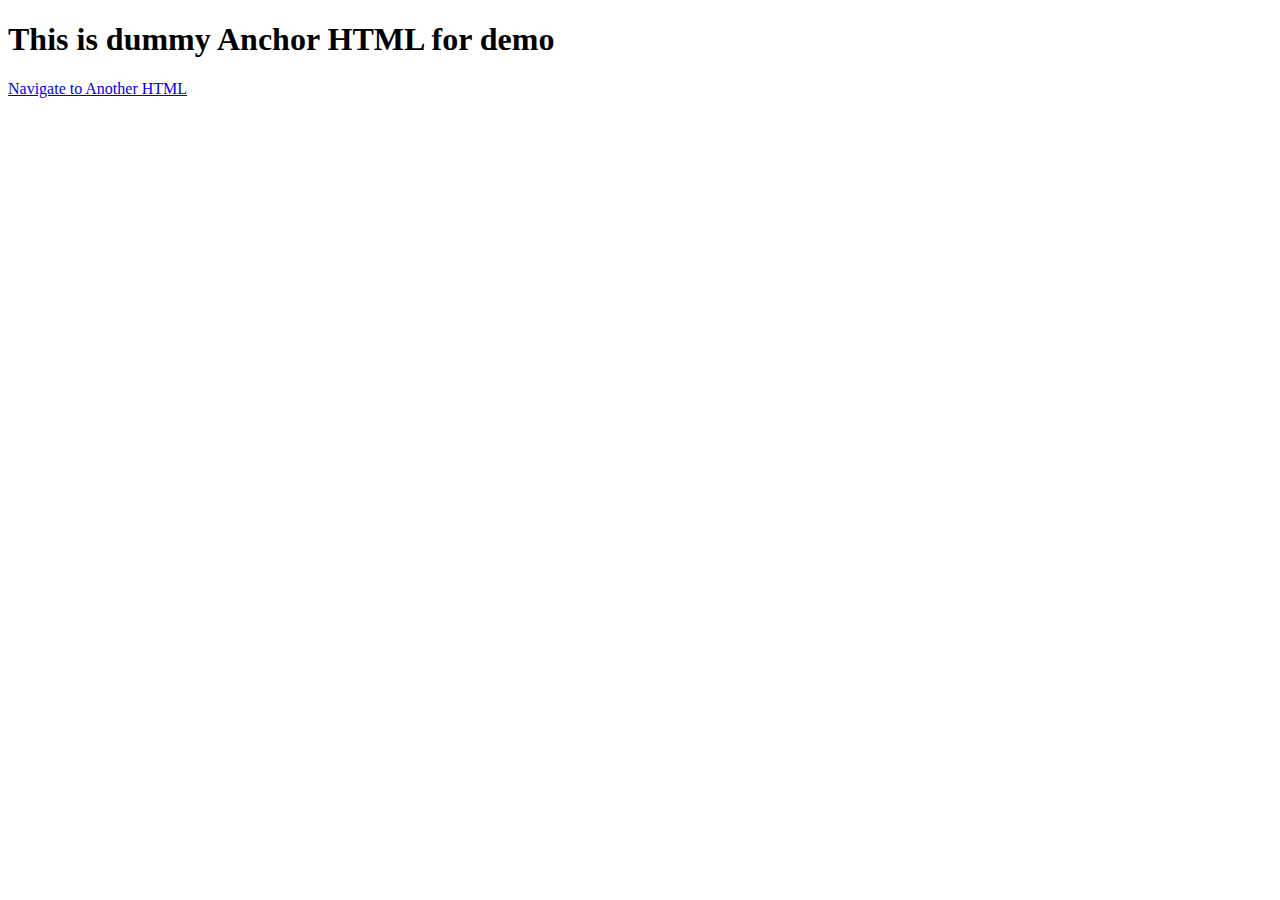
<file: anchor-tag/anchor.html>
<!DOCTYPE html>
<html lang="en">
  <head>
    <meta charset="UTF-8" />
    <meta name="viewport" content="width=device-width, initial-scale=1.0" />
    <title>Document</title>
  </head>
  <body>
    <h1>This is dummy Anchor HTML for demo</h1>
    <a href="../index.html"> Navigate to Another HTML</a>
  </body>
</html>
</file>
